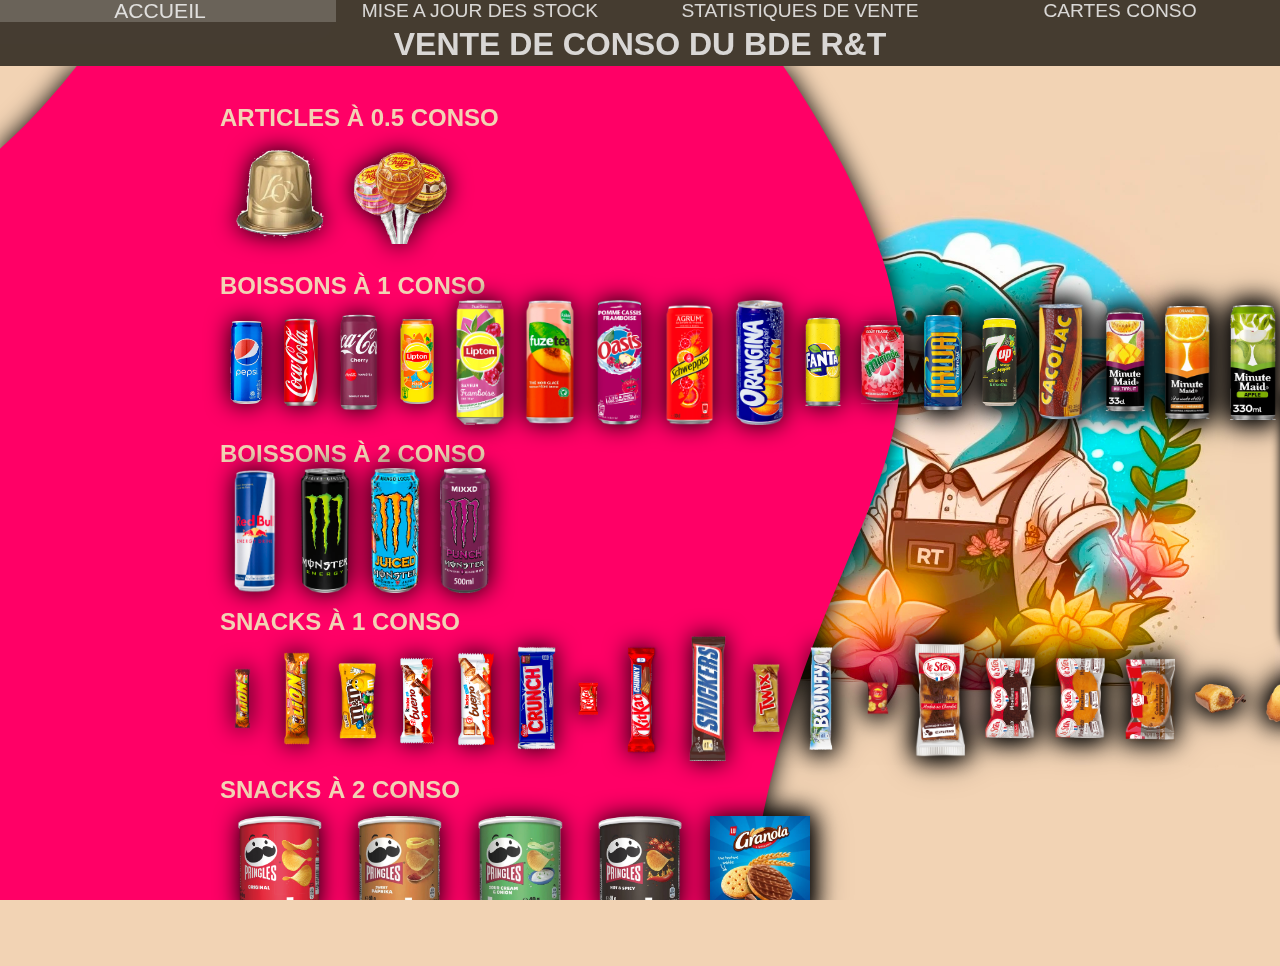
<file: index.html>
<!DOCTYPE HTML>
<html lang="fr">
<head>
    <meta charset="utf-8">
    <meta name="viewport" content="width=device-width, initial-scale=1">
    <!--<script src="./js/script.js" defer></script>-->
    <script src="./js/conso.js" defer></script>
    <script src="./js/save.js" defer></script>
    <script src="./js/anim.js" defer></script>
    <link rel="stylesheet" href="./css/default.css">
    <title>Vente de Conso du BDE R&T</title>
</head>
<body>
    <nav>
        <ul>
            <li><a href="index.html">Accueil</a></li>
            <li><a href="listeconso.html">Mise a jour des stock</a></li>
            <li><a href="stock.html">Statistiques de Vente</a></li>
            <li><a href="create_user.html">Cartes conso</a></li>
        </ul>
    </nav>
    <h1>Vente de Conso du BDE R&T</h1>
    <div class="interface">
        <div class="produit" id="produit">
            <div id="demi_conso">
                <h2>Articles à 0.5 conso</h2>
                <div class="buttons">
                    <button name="Café" type="button" id="cafe" value="0.5" class="clickage conso cafe carre" data-formule="boisson_ptit_dej">Café</button>
                    <button name="chupa_chups" type="button" id="chupa_chups" value="0.5" class="clickage conso chupa_chups carre">chupa chups</button>
                </div>
            </div>
            <div id="boissons_1_conso">
                <h2>Boissons à 1 conso</h2>
                <div class="buttons">
                    <button name="Pepsi" type="button" id="pepsi" value="1" class="clickage conso pepsi" data-formule="boisson_ptit_dej">Pepsi</button>
                    <button name="Coca-Cola" type="button" id="coca" value="1" class="clickage conso coca" data-formule="boisson_ptit_dej">Coca-Cola</button>
                    <button name="Coca-Cola Cherry" type="button" id="coca_cherry" value="1" class="clickage conso cherry" data-formule="boisson_ptit_dej">Coca-Cola Cherry</button>
                    <button name="Lipton Ice-Tea" type="button" id="Lipton" value="1" class="clickage conso icetea" data-formule="boisson_ptit_dej">Lipton</button>
                    <button name="Ice-Tea Framboise" type="button" id="lipton_framboise" value="1" class="clickage conso lipton_framboise" data-formule="boisson_ptit_dej">Lipton Framboise</button>
                    <button name="FuzeTea" type="button" id="Fuzetea" value="1" class="clickage conso fuze" data-formule="boisson_ptit_dej">FuzeTea</button>
                    <button name="Oasis Pomme Cassis Framboise" type="button" id="opcf" value="1" class="clickage conso opcf" data-formule="boisson_ptit_dej">Oasis Pomme Cassis Framboise</button>
                    <button name="Schweppes Agrumes" type="button" id="schweppes" value="1" class="clickage conso schweppes" data-formule="boisson_ptit_dej">Schweppes Agrumes</button>
                    <button name="Orangina" type="button" id="orangina" value="1" class="clickage conso orangina" data-formule="boisson_ptit_dej">Orangina</button>
                    <button name="Fanta Citron" type="button" id="fanta_citron" value="1" class="clickage conso fanta_citron" data-formule="boisson_ptit_dej">Fanta Citron</button>
                    <button name="Mirinda Fraise" type="button" id="mirinda_f" value="1" class="clickage conso mirindaf" data-formule="boisson_ptit_dej">Mirinda Fraise</button>
                    <button name="Hawai" type="button" id="hawai" value="1" class="clickage conso hawai" data-formule="boisson_ptit_dej">Hawai</button>
                    <button name="7Up Mojito" type="button" id="up_mojito" value="1" class="clickage conso up_mojito" data-formule="boisson_ptit_dej">7Up Mojito</button>
                    <button name="Cacolac" type="button" id="cacolac" value="1" class="clickage conso cacolac" data-formule="boisson_ptit_dej">Cacolac</button>
                    <button name="Minute Maid" type="button" id="maid" value="1" class="clickage conso maid" data-formule="boisson_ptit_dej">Minute Maid</button>
                    <button name="Minute Maid Orange" type="button" id="maido" value="1" class="clickage conso maido" data-formule="boisson_ptit_dej">Minute Maid Orange</button>
                    <button name="Minute Maid Pomme" type="button" id="maidp" value="1" class="clickage conso maidp" data-formule="boisson_ptit_dej">Minute Maid Pomme</button>
                    <button name="Capri Sun" type="button" id="caprisun" value="1" class="clickage conso caprisun carre" data-formule="boisson_ptit_dej">Capri Sun</button>
                </div>
            </div>
            <div id="boisson_2_conso">
                <h2>Boissons à 2 conso</h2>
                <div class="buttons">
                    <button name="RedBull" type="button" id="redbull" value="2" class="clickage conso redbull">RedBull</button>
                    <button name="Monster" type="button" id="monster" value="2" class="clickage conso monster">Monster</button>
                    <button name="Monster Mango-Loco" type="button" id="mangoloco" value="2" class="clickage conso mangoloco">Monster Mango Loco</button>
                    <button name="Monster Punch" type="button" id="punch" value="2" class="clickage conso punch">Monster Punch</button>
                </div>
            </div>
            <div id="snacks">
                <h2>Snacks à 1 conso</h2>
                <div class="buttons">
                    <button name="Lion" type="button" id="lion" value="1" class="clickage conso lion">Lion</button>
                    <button name="Lion Peanut" type="button" id="lion_peanut" value="1" class="clickage conso lionp">Lion Peanut</button>
                    <button name="M&M's" type="button" id="Mms" value="1" class="clickage conso mms">M&M's</button>
                    <button name="Kinder Bueno" type="button" id="kinder_bueno" value="1" class="clickage conso bueno">Kinder Bueno</button>
                    <button name="Kinder Bueno White" type="button" id="kinder_bueno_white" value="1" class="clickage conso buenow">Kinder Bueno White</button>
                    <button name="Crunch" type="button" id="crunch" value="1" class="clickage conso crunch">Crunch</button>
                    <button name="Kit-Kat" type="button" id="kitkat" value="1" class="clickage conso kitkat">Kit-Kat</button>
                    <button name="Kit-Kat Chunky" type="button" id="kitkat_chunky" value="1" class="clickage conso kitkatchunky">Kit-Kat Chunky</button>
                    <button name="Snickers" type="button" id="snickers" value="1" class="clickage conso snickers">Snickers</button>
                    <button name="Twix" type="button" id="twix" value="1" class="clickage conso twix">Twix</button>
                    <button name="Bounty" type="button" id="bounty" value="1" class="clickage conso bounty">Bounty</button>
                    <button name="Chips" type="button" id="chips" value="1" class="clickage conso chips carre">Chips</button>
                    <button name="Moelleux" type="button" id="madeleine_moelleux" value="1" class="clickage conso marbre" data-formule="snack_ptit_dej">Moelleux</button>
                    <button name="Moelleux Chocolat" type="button" id="madeleine_chocolat" value="1" class="clickage conso tout_choco" data-formule="snack_ptit_dej">Moelleux Chocolat</button>
                    <button name="Moelleux Caramel" type="button" id="madeleine_caramel" value="1" class="clickage conso caramel" data-formule="snack_ptit_dej">Moelleux Caramel</button>
                    <button name="Cake Pépite Chocolat" type="button" id="madeleine_pepite" value="1" class="clickage conso pepite_chocolat" data-formule="snack_ptit_dej">Cake Pépite Chocolat</button>
                    <button name="Bijou Caramel" type="button" id="bijoucaramel" value="1" class="clickage conso bijoucaramel carre" data-formule="snack_ptit_dej">Bijou Caramel</button>
                    <button name="Bijou ChocoLait" type="button" id="bijouchocolait" value="1" class="clickage conso bijouchocolait carre" data-formule="snack_ptit_dej">Bijou ChocoLait</button>
                </div>
            </div>
            <div id="snacks_2_conso">
                <h2>Snacks à 2 conso</h2>
                <div class="buttons">
                    <button name="Pringles Original" type="button" id="pringles_original" value="2" class="clickage conso pringles_original carre">Pringles Original</button>
                    <button name="Pringles Paprika" type="button" id="pringles_paprika" value="2" class="clickage conso pringles_paprika carre">Pringles Paprika</button>
                    <button name="Pringles Onion" type="button" id="pringles_onion" value="2" class="clickage conso pringles_onion carre">Pringles Onion</button>
                    <button name="Pringles Hot" type="button" id="pringles_hot" value="2" class="clickage conso pringles_hot carre">Pringles Hot</button>
                    <button name="Granola x8" type="button" id="granola" value="2" class="clickage conso granola carre">Granola x8</button>
                </div>
            </div>
        </div>
        <div id="spacetohover" class="spacetohover"></div>
        <div class="container1">
            <div id=checkout class="checkout">
                <h3 id=total></h3>
                <div id="tableau"></div>
                <div class="button_panier">
                    <button type=button id="uid_rfid" class="bouton_ok">Lecture Carte</button>
                    <!--Champ input pour modifier le total du panier-->
                    <input type="number" id="total_panier" class="input_prix" name="total_panier" placeholder="Total">
                </div>
                <!--div pour rechercher un utilisateur avec la première lettre de son prénom et de le sélectionner-->
                <div id="search_user" class="search_user">
                    <form id="search_form">
                        <input type="text" id="search" class="input_text" name="search" placeholder="Rechercher un utilisateur">
                        <input type=submit class="bouton_ok" value="Rechercher">
                    </form>
                    <div id="result_users" class="result"></div>
                </div>
                <label for="username">Nom :</label>
                <input type="text" name="username" class="input_text" id="username" placeholder="" disabled>
                <div class="button_panier">
                    <button type=button id="cancel" class="cancel">Vider</button>
                    <button type=button id="save" class="bouton_ok">Valider le panier</button>
                </div>
            </div>
        </div>
    </div>
</body>
</html>
</file>
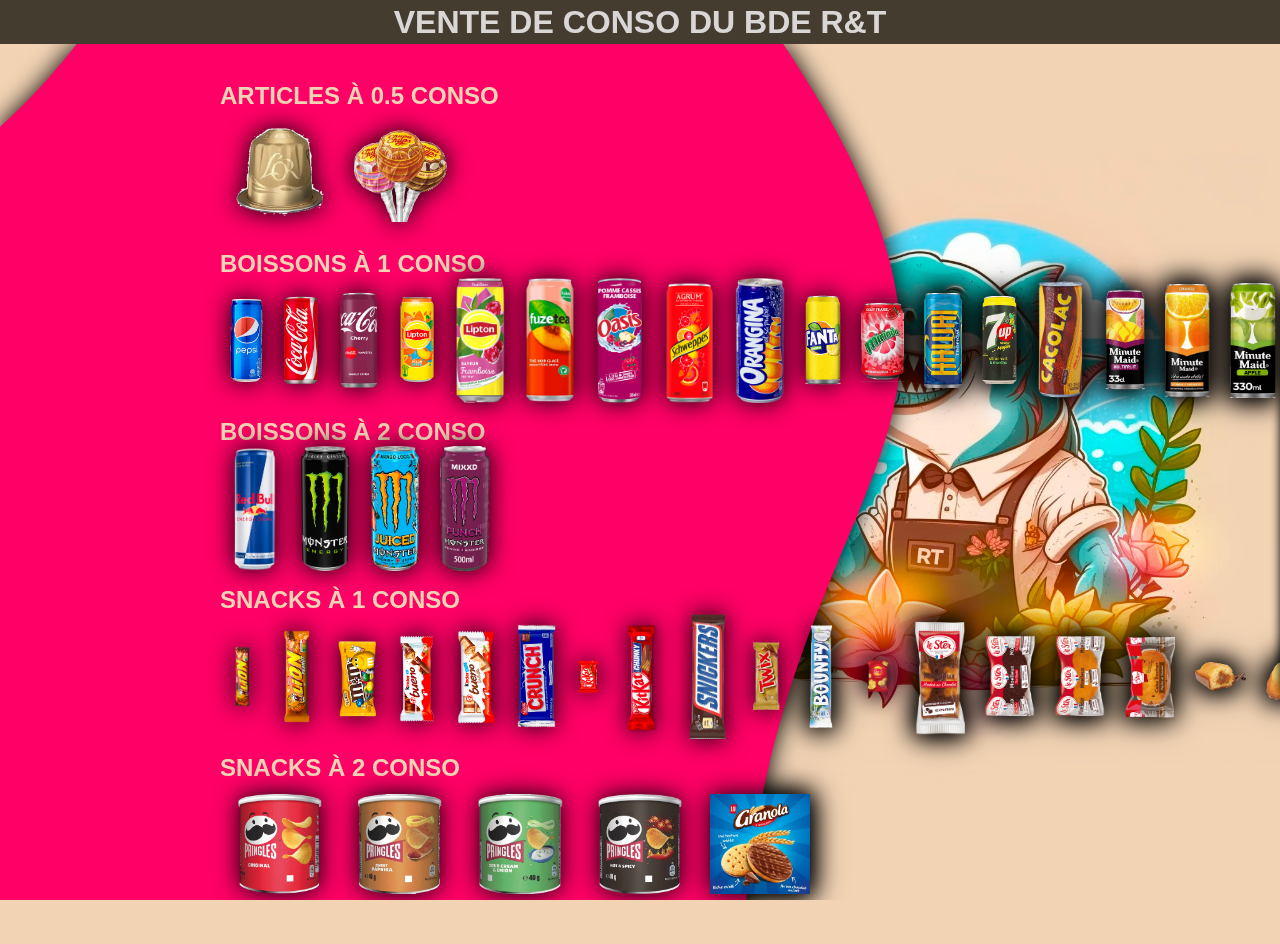
<file: kiosk.html>
<!DOCTYPE HTML>
<html lang="fr">
<head>
    <meta charset="utf-8">
    <meta name="viewport" content="width=device-width, initial-scale=1">
    <script src="./js/kiosk.js" defer></script>
    <script src="./js/anim.js" defer></script>
    <link rel="stylesheet" href="./css/default.css">
    <link rel="stylesheet" href="./css/kiosk.css">
    <title>Vente de Conso du BDE R&T</title>
</head>
<body>
    <nav>
        <div class="menu">
            <ul>
                <li><a href="index.php">Accueil</a></li>
                <li><a href="listeconso.php">Mise a jour des stock</a></li>
                <li><a href="stock.html">Statistiques de Vente</a></li>
                <li><a href="create_user.html">Cartes conso</a></li>
            </ul>
        </div>
    </nav>
    <h1>Vente de Conso du BDE R&T</h1>
    <div class="interface">
        <div class="produit" id="produit">
            <div id="demi_conso">
                <h2>Articles à 0.5 conso</h2>
                <div class="buttons">
                    <button name="Café" type="button" id="cafe" value="0.5" class="clickage conso cafe carre">Café</button>
                    <button name="chupa_chups" type="button" id="chupa_chups" value="0.5" class="clickage conso chupa_chups carre">chupa chups</button>
                </div>
            </div>
            <div id="boissons_1_conso">
                <h2>Boissons à 1 conso</h2>
                <div class="buttons">
                    <button name="Pepsi" type="button" id="pepsi" value="1" class="clickage conso pepsi">Pepsi</button>
                    <button name="Coca-Cola" type="button" id="coca" value="1" class="clickage conso coca">Coca-Cola</button>
                    <button name="Coca-Cola Cherry" type="button" id="coca_cherry" value="1" class="clickage conso cherry">Coca-Cola Cherry</button>
                    <button name="Lipton Ice-Tea" type="button" id="Lipton" value="1" class="clickage conso icetea">Lipton</button>
                    <button name="Ice-Tea Framboise" type="button" id="lipton_framboise" value="1" class="clickage conso lipton_framboise">Lipton Framboise</button>
                    <button name="FuzeTea" type="button" id="Fuzetea" value="1" class="clickage conso fuze">FuzeTea</button>
                    <button name="Oasis Pomme Cassis Framboise" type="button" id="opcf" value="1" class="clickage conso opcf">Oasis Pomme Cassis Framboise</button>
                    <button name="Schweppes Agrumes" type="button" id="schweppes" value="1" class="clickage conso schweppes">Schweppes Agrumes</button>
                    <button name="Orangina" type="button" id="orangina" value="1" class="clickage conso orangina">Orangina</button>
                    <button name="Fanta Citron" type="button" id="fanta_citron" value="1" class="clickage conso fanta_citron">Fanta Citron</button>
                    <button name="Mirinda Fraise" type="button" id="mirinda_f" value="1" class="clickage conso mirindaf">Mirinda Fraise</button>
                    <button name="Hawai" type="button" id="hawai" value="1" class="clickage conso hawai">Hawai</button>
                    <button name="7Up Mojito" type="button" id="up_mojito" value="1" class="clickage conso up_mojito">7Up Mojito</button>
                    <button name="Cacolac" type="button" id="cacolac" value="1" class="clickage conso cacolac">Cacolac</button>
                    <button name="Minute Maid" type="button" id="maid" value="1" class="clickage conso maid">Minute Maid</button>
                    <button name="Minute Maid Orange" type="button" id="maido" value="1" class="clickage conso maido" data-formule="boisson_ptit_dej">Minute Maid Orange</button>
                    <button name="Minute Maid Pomme" type="button" id="maidp" value="1" class="clickage conso maidp" data-formule="boisson_ptit_dej">Minute Maid Pomme</button>
                    <button name="Capri Sun" type="button" id="caprisun" value="1" class="clickage conso caprisun carre" data-formule="boisson_ptit_dej">Capri Sun</button>
                </div>
            </div>
            <div id="boisson_2_conso">
                <h2>Boissons à 2 conso</h2>
                <div class="buttons">
                    <button name="RedBull" type="button" id="redbull" value="2" class="clickage conso redbull">RedBull</button>
                    <button name="Monster" type="button" id="monster" value="2" class="clickage conso monster">Monster</button>
                    <button name="Monster Mango-Loco" type="button" id="mangoloco" value="2" class="clickage conso mangoloco">Monster Mango Loco</button>
                    <button name="Monster Punch" type="button" id="punch" value="2" class="clickage conso punch">Monster Punch</button>
                </div>
            </div>
            <div id="snacks">
                <h2>Snacks à 1 conso</h2>
                <div class="buttons">
                    <button name="Lion" type="button" id="lion" value="1" class="clickage conso lion">Lion</button>
                    <button name="Lion Peanut" type="button" id="lion_peanut" value="1" class="clickage conso lionp">Lion Peanut</button>
                    <button name="M&M's" type="button" id="Mms" value="1" class="clickage conso mms">M&M's</button>
                    <button name="Kinder Bueno" type="button" id="kinder_bueno" value="1" class="clickage conso bueno">Kinder Bueno</button>
                    <button name="Kinder Bueno White" type="button" id="kinder_bueno_white" value="1" class="clickage conso buenow">Kinder Bueno White</button>
                    <button name="Crunch" type="button" id="crunch" value="1" class="clickage conso crunch">Crunch</button>
                    <button name="Kit-Kat" type="button" id="kitkat" value="1" class="clickage conso kitkat">Kit-Kat</button>
                    <button name="Kit-Kat Chunky" type="button" id="kitkat_chunky" value="1" class="clickage conso kitkatchunky">Kit-Kat Chunky</button>
                    <button name="Snickers" type="button" id="snickers" value="1" class="clickage conso snickers">Snickers</button>
                    <button name="Twix" type="button" id="twix" value="1" class="clickage conso twix">Twix</button>
                    <button name="Bounty" type="button" id="bounty" value="1" class="clickage conso bounty">Bounty</button>
                    <button name="Chips" type="button" id="chips" value="1" class="clickage conso chips carre">Chips</button>
                    <button name="Moelleux" type="button" id="madeleine_moelleux" value="1" class="clickage conso marbre">Moelleux</button>
                    <button name="Moelleux Chocolat" type="button" id="madeleine_chocolat" value="1" class="clickage conso tout_choco">Moelleux Chocolat</button>
                    <button name="Moelleux Caramel" type="button" id="madeleine_caramel" value="1" class="clickage conso caramel">Moelleux Caramel</button>
                    <button name="Cake Pépite Chocolat" type="button" id="madeleine_pepite" value="1" class="clickage conso pepite_chocolat">Cake Pépite Chocolat</button>
                    <button name="Bijou Caramel" type="button" id="bijoucaramel" value="1" class="clickage conso bijoucaramel carre" data-formule="snack_ptit_dej">Bijou Caramel</button>
                    <button name="Bijou ChocoLait" type="button" id="bijouchocolait" value="1" class="clickage conso bijouchocolait carre" data-formule="snack_ptit_dej">Bijou ChocoLait</button>
                </div>
            </div>
            <div id="snacks_2_conso">
                <h2>Snacks à 2 conso</h2>
                <div class="buttons">
                    <button name="Pringles Original" type="button" id="pringles_original" value="2" class="clickage conso pringles_original carre">Pringles Original</button>
                    <button name="Pringles Paprika" type="button" id="pringles_paprika" value="2" class="clickage conso pringles_paprika carre">Pringles Paprika</button>
                    <button name="Pringles Onion" type="button" id="pringles_onion" value="2" class="clickage conso pringles_onion carre">Pringles Onion</button>
                    <button name="Pringles Hot" type="button" id="pringles_hot" value="2" class="clickage conso pringles_hot carre">Pringles Hot</button>
                    <button name="Granola x8" type="button" id="granola" value="2" class="clickage conso granola carre">Granola x8</button>
                </div>
            </div>
        </div>
        <div id="spacetohover" class="spacetohover"></div>
        <div class="container1">
            <div id=checkout class="checkout">
                <h3 id=total></h3>
                <div class="table" id="tableau"></div>
                <button type=button id="save" class="save">Valider le panier</button>
            </div>
        </div>
    </div>
</body>
</html>
</file>
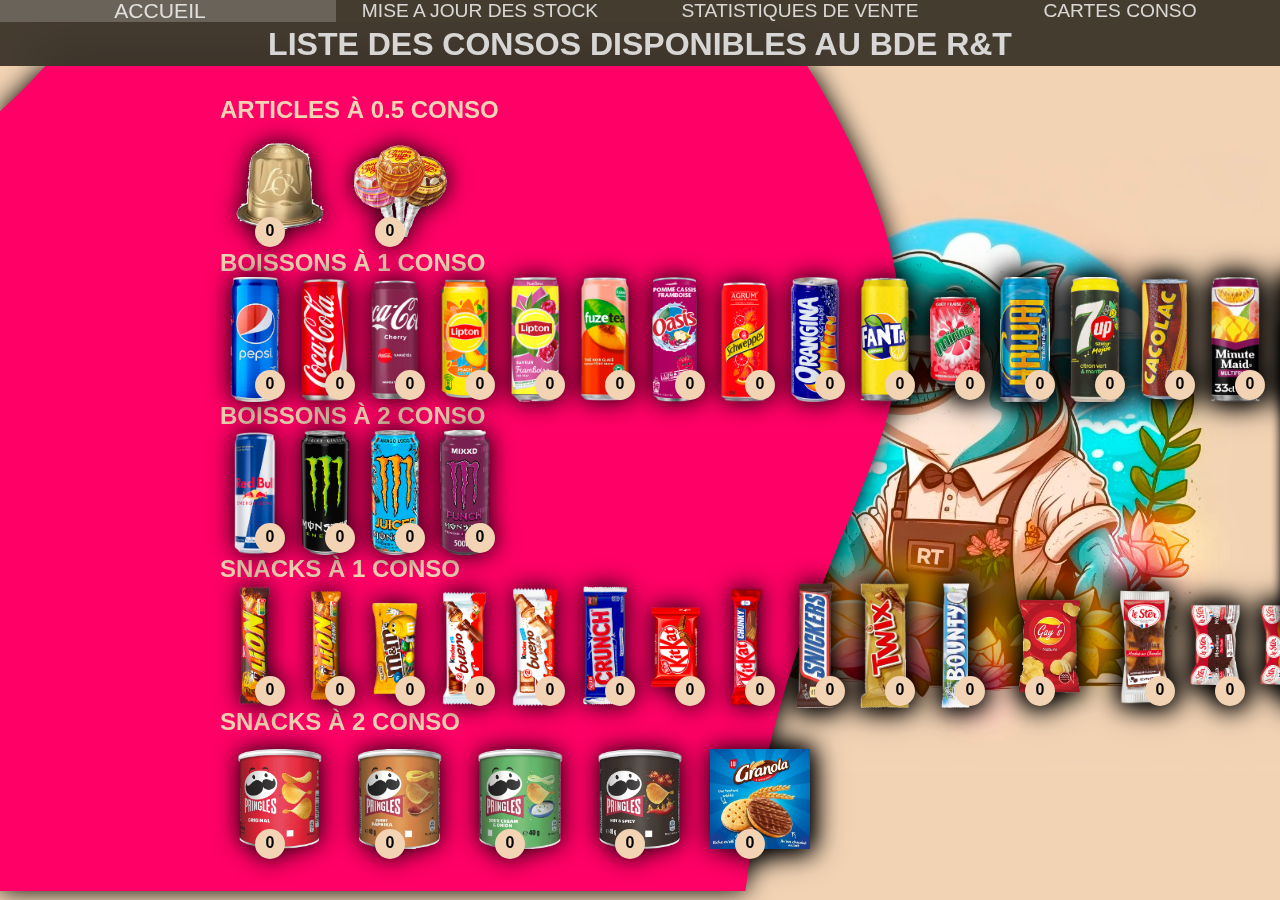
<file: listeconso.html>
<!DOCTYPE html>
<html lang="fr">
<head>
    <meta charset="utf-8">
    <meta name="viewport" content="width=device-width, initial-scale=1">
    <script src="./js/majstock.js" defer></script>
    <link rel="stylesheet" href="./css/default.css">
    <title>Liste des consos disponibles au BDE R&T</title>
</head>
<body>
    <nav>
        <ul>
            <li><a href="index.html">Accueil</a></li>
            <li><a href="listeconso.html">Mise a jour des stock</a></li>
            <li><a href="stock.html">Statistiques de Vente</a></li>
            <li><a href="create_user.html">Cartes conso</a></li>
        </ul>
    </nav>
<h1>Liste des consos disponibles au BDE R&T</h1>
<!--Formulaire pour ajoute toutes les consos qui sont disponible au BDE R&T-->
<div class="select_flex">
<div class="produit" id="produit">
    <div id="demi_conso">
        <h2>Articles à 0.5 conso</h2>
        <div class="buttons">
            <div class="maj_stock">
                <button name="Café" type="button" id="cafe" value="0.5" class="clickage conso cafe carre">
                    <span class="badge_stock" id="stock_cafe">0</span>
                </button>
            </div>
            <div class="maj_stock">
                <button name="chupa_chups" type="button" id="chupa_chups" value="0.5" class="clickage conso chupa_chups carre">
                    <span class="badge_stock" id="stock_chupa_chups">0</span>
                </button>
            </div>
        </div>
    </div>
    <div id="boissons_1_conso">
        <h2>Boissons à 1 conso</h2>
        <div class="buttons">
            <div class="maj_stock">
                <button name="Pepsi" type="button" id="pepsi" value="1" class="clickage conso pepsi">
                <span class="badge_stock" id="stock_pepsi">0</span>
                </button>
            </div>
            <div class="maj_stock">
                <button name="Coca-Cola" type="button" id="coca" value="1" class="clickage conso coca">
                    <span class="badge_stock" id="stock_coca">0</span>
                </button>
            </div>
            <div class="maj_stock">
                <button name="Coca-Cola Cherry" type="button" id="coca_cherry" value="1" class="clickage conso cherry">
                    <span class="badge_stock" id="stock_cherry">0</span>
                </button>
            </div>
            <div class="maj_stock">
                <button name="Lipton Ice-Tea" type="button" id="Lipton" value="1" class="clickage conso icetea">
                    <span class="badge_stock" id="stock_lipton">0</span>
                </button>
            </div>
            <div class="maj_stock">
                <button name="Ice-Tea Framboise" type="button" id="lipton_framboise" value="1" class="clickage conso lipton_framboise">
                    <span class="badge_stock" id="stock_lipton_framboise">0</span>
                </button>
            </div>
            <div class="maj_stock">
                <button name="FuzeTea" type="button" id="Fuzetea" value="1" class="clickage conso fuze">
                    <span class="badge_stock" id="stock_fuze">0</span>
                </button>
            </div>
            <div class="maj_stock">
                <button name="Oasis Pomme Cassis Framboise" type="button" id="opcf" value="1" class="clickage conso opcf">
                    <span class="badge_stock" id="stock_opcf">0</span>
                </button>
            </div>
            <div class="maj_stock">
                <button name="Schweppes Agrumes" type="button" id="schweppes" value="1" class="clickage conso schweppes">
                    <span class="badge_stock" id="stock_schweppes">0</span>
                </button>
            </div>
            <div class="maj_stock">
                <button name="Orangina" type="button" id="orangina" value="1" class="clickage conso orangina">
                    <span class="badge_stock" id="stock_orangina">0</span>
                </button>
            </div>
            <div class="maj_stock">
                <button name="Fanta Citron" type="button" id="fanta_citron" value="1" class="clickage conso fanta_citron">
                    <span class="badge_stock" id="stock_fanta_citron">0</span>
                </button>
            </div>
            <div class="maj_stock">
                <button name="Mirinda Fraise" type="button" id="mirinda_f" value="1" class="clickage conso mirindaf">
                    <span class="badge_stock" id="stock_mirinda_f">0</span>
                </button>
            </div>
            <div class="maj_stock">
                <button name="Hawai" type="button" id="hawai" value="1" class="clickage conso hawai">
                    <span class="badge_stock" id="stock_hawai">0</span>
                </button>
            </div>
            <div class="maj_stock">
                <button name="7Up Mojito" type="button" id="up_mojito" value="1" class="clickage conso up_mojito">
                    <span class="badge_stock" id="stock_up_mojito">0</span>
                </button>
            </div>
            <div class="maj_stock">
                <button name="Cacolac" type="button" id="cacolac" value="1" class="clickage conso cacolac">
                    <span class="badge_stock" id="stock_cacolac">0</span>
                </button>
            </div>
            <div class="maj_stock">
                <button name="Minute Maid" type="button" id="maid" value="1" class="clickage conso maid">
                    <span class="badge_stock" id="stock_maid">0</span>
                </button>
            </div>
            <div class="maj_stock">
                <button name="Minute Maid Orange" type="button" id="maido" value="1" class="clickage conso maido">
                    <span class="badge_stock" id="stock_maido">0</span>
                </button>
            </div>
            <div class="maj_stock">
                <button name="Minute Maid Pomme" type="button" id="maidp" value="1" class="clickage conso maidp">
                    <span class="badge_stock" id="stock_maidp">0</span>
                </button>
            </div>
            <div class="maj_stock">
                <button name="Capri Sun" type="button" id="caprisun" value="1" class="clickage conso caprisun">
                    <span class="badge_stock" id="stock_caprisun">0</span>
                </button>
            </div>
        </div>
    </div>
    <div id="boisson_2_conso">
        <h2>Boissons à 2 conso</h2>
        <div class="buttons">
            <div class="maj_stock">
                <button name="RedBull" type="button" id="redbull" value="2" class="clickage conso redbull">
                    <span class="badge_stock" id="stock_redbull">0</span>
                </button>
            </div>
            <div class="maj_stock">
                <button name="Monster" type="button" id="monster" value="2" class="clickage conso monster">
                    <span class="badge_stock" id="stock_monster">0</span>
                </button>
            </div>
            <div class="maj_stock">
                <button name="Monster Mango-Loco" type="button" id="mangoloco" value="2" class="clickage conso mangoloco">
                    <span class="badge_stock" id="stock_mangoloco">0</span>
                </button>
            </div>
            <div class="maj_stock">
                <button name="Monster Punch" type="button" id="punch" value="2" class="clickage conso punch">
                     <span class="badge_stock" id="stock_punch">0</span>
                </button>
            </div>
        </div>
    </div>
    <div id="snacks">
        <h2>Snacks à 1 conso</h2>
        <div class="buttons">
            <div class="maj_stock">
                <button name="Lion" type="button" id="lion" value="1" class="clickage conso lion">
                    <span class="badge_stock" id="stock_lion">0</span>
                </button>
            </div>
            <div class="maj_stock">
                <button name="Lion Peanut" type="button" id="lion_peanut" value="1" class="clickage conso lionp">
                    <span class="badge_stock" id="stock_lionp">0</span>
                </button>
            </div>
            <div class="maj_stock">
                <button name="M&M's" type="button" id="Mms" value="1" class="clickage conso mms">
                    <span class="badge_stock" id="stock_mms">0</span>
                </button>
            </div>
            <div class="maj_stock">
                <button name="Kinder Bueno" type="button" id="kinder_bueno" value="1" class="clickage conso bueno">
                    <span class="badge_stock" id="stock_bueno">0</span>
                </button>
            </div>
            <div class="maj_stock">
                <button name="Kinder Bueno White" type="button" id="kinder_bueno_white" value="1" class="clickage conso buenow">
                    <span class="badge_stock" id="stock_buenow">0</span>
                </button>
            </div>
            <div class="maj_stock">
                <button name="Crunch" type="button" id="crunch" value="1" class="clickage conso crunch">
                    <span class="badge_stock" id="stock_crunch">0</span>
                </button>
            </div>
            <div class="maj_stock">
                <button name="Kit-Kat" type="button" id="kitkat" value="1" class="clickage conso kitkat">
                    <span class="badge_stock" id="stock_kitkat">0</span>
                </button>
            </div>
            <div class="maj_stock">
                <button name="Kit-Kat Chunky" type="button" id="kitkat_chunky" value="1" class="clickage conso kitkatchunky">
                    <span class="badge_stock" id="stock_kitkatchunky">0</span>
                </button>
            </div>
            <div class="maj_stock">
                <button name="Snickers" type="button" id="snickers" value="1" class="clickage conso snickers">
                    <span class="badge_stock" id="stock_snickers">0</span>
                </button>
            </div>
            <div class="maj_stock">
                <button name="Twix" type="button" id="twix" value="1" class="clickage conso twix">
                    <span class="badge_stock" id="stock_twix">0</span>
                </button>
            </div>
            <div class="maj_stock">
                <button name="Bounty" type="button" id="bounty" value="1" class="clickage conso bounty">
                    <span class="badge_stock" id="stock_bounty">0</span>
                </button>
            </div>
            <div class="maj_stock">
                <button name="Chips" type="button" id="chips" value="1" class="clickage conso chips carre">
                    <span class="badge_stock" id="stock_chips">0</span>
                </button>
            </div>
            <div class="maj_stock">
                <button name="Moelleux" type="button" id="madeleine_moelleux" value="1" class="clickage conso marbre">
                    <span class="badge_stock" id="stock_moelleux">0</span>
                </button>
            </div>
            <div class="maj_stock">
                <button name="Moelleux Chocolat" type="button" id="madeleine_chocolat" value="1" class="clickage conso tout_choco">
                    <span class="badge_stock" id="stock_chocolat">0</span>
                </button>
            </div>
            <div class="maj_stock">
                <button name="Moelleux Caramel" type="button" id="madeleine_caramel" value="1" class="clickage conso caramel">
                    <span class="badge_stock" id="stock_caramel">0</span>
                </button>
            </div>
            <div class="maj_stock">
                <button name="Cake Pépite Chocolat" type="button" id="madeleine_pepite" value="1" class="clickage conso pepite_chocolat">
                    <span class="badge_stock" id="stock_pepite">0</span>
                </button>
            </div>
            <div class="maj_stock">
                <button name="Bijou Caramel" type="button" id="bijoucaramel" value="1" class="clickage conso bijoucaramel carre">
                    <span class="badge_stock" id="stock_bijoucaramel">0</span>
                </button>
            </div>
            <div class="maj_stock">
                <button name="Bijou ChocoLait" type="button" id="bijouchocolait" value="1" class="clickage conso bijouchocolait carre">
                    <span class="badge_stock" id="stock_bijouchocolait">0</span>
                </button>
            </div>
        </div>
    </div>
    <div id="snacks_2_conso">
        <h2>Snacks à 2 conso</h2>
        <div class="buttons">
            <div class="maj_stock">
                <button name="Pringles Original" type="button" id="pringles_original" value="2" class="clickage conso pringles_original carre">
                    <span class="badge_stock" id="stock_pringles_original">0</span>
                </button>
            </div>
            <div class="maj_stock">
                <button name="Pringles Paprika" type="button" id="pringles_paprika" value="2" class="clickage conso pringles_paprika carre">
                    <span class="badge_stock" id="stock_pringles_paprika">0</span>
                </button>
            </div>
            <div class="maj_stock">
                <button name="Pringles Onion" type="button" id="pringles_onion" value="2" class="clickage conso pringles_onion carre">
                    <span class="badge_stock" id="stock_pringles_onion">0</span>
                </button>
            </div>
            <div class="maj_stock">
                <button name="Pringles Hot" type="button" id="pringles_hot" value="2" class="clickage conso pringles_hot carre">
                    <span class="badge_stock" id="stock_pringles_hot">0</span>
                </button>
            </div>
            <div class="maj_stock">
                <button name="Granola x8" type="button" id="granola" value="2" class="clickage conso granola carre">
                    <span class="badge_stock" id="stock_granola">0</span>
                </button>
            </div>
        </div>
    </div>
</div>
<div>
    <form id="form_stock" class="addconso">
        <div class="formulaire">
            <label for="id_conso">ID :</label>
            <input type="text" name="id_conso" id="id_conso" placeholder="" disabled>
            <label for="cost_conso">Prix de Vente :</label>
            <input type="number" name="cost_conso" id="cost_conso" placeholder="" disabled>
            <label for="prix_achat">Prix achat unitaire TTC</label>
            <input type="text" name="prix_achat" id="prix_achat" required>
            <label for="stock">Stock de la conso</label>
            <input type="number" name="stock" id="stock" required>
        </div>
        <button type="submit" id="add" class="button_add">Ajouter la consommation</button>
    </form>
</div>
<!--Bouton suppression du stock-->
<div>
    <button type="button" id="delete_stock" class="button_suppr">Supprimer le stock</button>
</div>
<!--Affichage de toutes les consos qui sont disponible au BDE R&T-->
<div id="tableau"></div>
</body>
</html>
</file>
<file: css/kiosk.css>
.buttons button:disabled{
    display: none;
}
nav{
    display: none;
}
</file>
<file: css/default.css>
@charset "UTF-8";
/*************************************/
/*               RESET               */
/*************************************/

*, *::before, *::after {
  box-sizing: border-box;
  margin: 0;
  padding: 0;
}
html, body, .interface{
  height: 100%;
  width: 100%;
  overflow: hidden;
}

html{
  background-color: #f2d3b4;
  background-image: url("../img/bgsharklo.jpg");
  background-repeat: no-repeat;
  background-size: 50%;
  background-position: right;
}

body {
  font-size: 1em;
  font-family: Arial, sans-serif;
  /*
  background-image: url("./img/flow.png");
  background-repeat: no-repeat;
  background-position: left;
  */
}

h1{
  text-align: center;
  text-transform: uppercase;
}

h2{
  text-transform: uppercase;
  color: #f2d3b4;
}

.produit, .checkout, .addconso {
  width: -moz-fit-content;
  width: fit-content;
  display: flex;
  flex-direction: column;
}

h1{
  color: rgba(255, 255, 255, 0.8);
  height: 44px;
  align-items: center;
  display: flex;
  justify-content: center;
  background-color: rgba(22, 22, 23, .8);
  -webkit-backdrop-filter: saturate(180%) blur(20px);
  backdrop-filter: saturate(180%) blur(20px);
  position: relative;
  z-index: 3;
}

.interface{
  display: flex;
  width: auto;
  margin: auto;
}


.produit, .page {
  width: 100%;
  justify-content: space-around;
  padding-block: 30px;
  background-image: url("../img/blob.svg");
  background-repeat: no-repeat;
  background-size: 200%;
  padding-left: 220px;
  background-position: -60em;
  filter: drop-shadow(0 0 0.75rem black);
}

.spacetohover{
  width: 300px;
  height: 100%;
}
/*/////////////////////////////////////////////////////////////////////////////////////////////////////////////////////*/
nav ul{
  display: flex;
  flex-direction: row;
  justify-content: space-around;
  align-items: center;
  list-style-type: none;
  height: 100%;
  width: 100%;
  background-color: rgba(22, 22, 23, .8);
  -webkit-backdrop-filter: saturate(180%) blur(20px);
  backdrop-filter: saturate(180%) blur(20px);
  position: relative;
  z-index: 3;
}
nav ul li{
  display: flex;
  flex-direction: column;
  justify-content: center;
  align-items: center;
  height: 100%;
  width: 100%;
  transition: all .2s ease-in-out;
}
nav ul li:hover{
  background-color: rgba(255, 255, 255, 0.2);
  cursor: pointer;
  transform: scale(1.1);
}
nav ul li a{
  color: rgba(255, 255, 255, 0.8);
  text-decoration: none;
  font-size: larger;
  text-transform: uppercase;
  width: 100%;
  text-align: center;
}

/*/////////////////////////////////////////////////////////////////////////////////////////////////////////////////////*/
.bouton_ok, .button_add{
  width: 220px;
  height: 50px;
  background-color: #0077ed;
  border-style: none;
  border-radius: 120px;
  color: white;
  border: solid 1px rgba(255, 255, 255, 0.6);
  transition: all 0.2s ease-in-out;
}
.button_add{
  width: auto;
}
.bouton_ok:hover, .button_add:hover {
  background-color: #0080ff;
  cursor: pointer;
  transform: scale(1.1);
}
.cancel{
  width: 80px;
  height: 50px;
  background-color: #ff0000;
  border-style: none;
  border-radius: 120px;
  color: white;
  border: solid 1px rgba(255, 255, 255, 0.6);
  transition: all 0.2s ease-in-out;
}
.cancel:hover{
  background-color: #ff1a1a;
  cursor: pointer;
  transform: scale(1.1);
}
.button_panier{
  justify-content: space-between;
  display: flex;
}
.input_prix{
  border-radius: 10px;
  height: 50px;
  width: 100px;
  text-align: center;
  background-color: #f2d3b4;
  color: black;
  font-size: larger;
}
.anim3{
  transform: scale(1.1);
  font-size: larger;
  color: black;
}

.anim3, .anim3:hover{
  background-color: #00ff96;
}


.tableau{
  height: 100%;
}
.table, .formulaire{
  padding: 20px;
  display: flex;
  flex-direction: column;
}
.table{
  height: 400px;
}

.table tr{
  width: 100%;
  display: flex;
  justify-content: space-between;
}

.table tr :first-child{
  justify-content: flex-start;
}
.table td{
  /*width: 100%;*/
  display: flex;
  justify-content: flex-end;
  align-items: center;
}
.table tr:last-child{
  margin-top: auto;
}

tr:last-of-type{
  border-top: solid 1px white;
  padding-top: 2em;
}
.colonne1{
  width:200px;
}
.colonne2{
  width: 40px;
}
.colonne3{
  width: 40px;
}
.checkout, .addconso, .adduser{
  background-color: rgba(22, 22, 23, .8);
  height: fit-content;
  z-index: 2;
  width: 320px;
  -webkit-backdrop-filter: saturate(180%) blur(20px);
  backdrop-filter: saturate(180%) blur(20px);
  border-radius: 25px;
  border: solid 1px rgba(255, 255, 255, 0.6);
  box-shadow: 0px 0px 10px black;
  transition: all .5s ease-in-out;
}
.checkout{
  position: absolute;
  right: -320px;
}
.anim1{
  right: 0;
  right: 20px;
}

.table tr, .formulaire label, .formulaire input, .checkout label{
  color : white;
  font-size: larger;
}

.container1{
  height: 100%;
  display: flex;
  justify-content: space-around;
  flex-direction: column;
}
/*/////////////////////////////////////////////////////////////////////////////////////////////////////////////////////*/

img{
  width: 50px;
  height: 125px;
}

.buttons{
  display: flex;
  flex-direction: row; 
  filter: drop-shadow(0 0 0.75rem black);
}
.buttons button{
  margin-inline: 10px;
}

#boissons_1_conso button, #boisson_2_conso button, #snacks button,#snacks_2_conso button, #demi_conso button{
  background-color: transparent;
  border-style: none;
  background-repeat: no-repeat;
  background-size: contain;
  width: 50px;
  height: 125px;
  color: transparent;
  transition: all .2s ease-in-out;
  background-position: center;
}

.produit button:hover{
  filter: brightness(50%);
  transform: scale(.95) translate(0, -5px);
  cursor: pointer;
  transition: all .2s ease-in-out;
}
/*/////////////////////////////////////////////////////////////////////////////////////////////////////////////////////*/
.pepsi{
  background-image: url("../img/pepsi.png");
}
.coca{
  background-image: url("../img/coke.png");
}
.cherry{
  background-image: url("../img/cherry.png");
}
.fuze{
  background-image: url("../img/fuze3.png");
}
.icetea{
  background-image: url("../img/teh glacé.png");
}
.schweppes{
  background-image: url("../img/scharzppes.png");
}
.orangina{
  background-image: url("../img/orangina.png");
}
.mirindaf{
  background-image: url("../img/mirindaf.png");
}
.hawai{
  background-image: url("../img/hawai.png");
}
.up_mojito{
  background-image: url("../img/7upmojito.png");
}
.cacolac{
  background-image: url("../img/cacacolac.png");
}
.maid{
  background-image: url("../img/maid.png");
}
.maido{
  background-image: url("../img/maido.png");
}
.maidp{
  background-image: url("../img/maidp.png");
}
.caprisun{
  background-image: url("../img/caprisun.png");
}
.lipton_framboise{
  background-image: url("../img/lipton_framboise.png");
}
.fanta_citron{
  background-image: url("../img/fanta_citron.png");
}
.mangoloco{
  background-image: url("../img/mango\ cool.png");
}
.redbull{
  background-image: url("../img/redbull.png");
}
.monster{
  background-image: url("../img/moooonstre.png");
}
.punch{
  background-image: url("../img/monster\ punch.png");
}
/*                    ------------------------------------------------------------------------------                    */
.lion{
  background-image: url("../img/lion.png");
}
.lionp{
  background-image: url("../img/lionp.png");
}
.mms{
  background-image: url("../img/mms.png");
}
.bueno{
  background-image: url("../img/bueno.png");
}
.buenow{
  background-image: url("../img/buenow.png");
}
.crunch{
  background-image: url("../img/crunch.png");
}
.kitkat{
  background-image: url("../img/kitkat.png");
}
.kitkatchunky{
  background-image: url("../img/chunky.png");
}
.snickers{
  background-image: url("../img/snickers.png");
}
.opcf{
  background-image: url("../img/opcf.png");
}
.marbre{
  background-image: url("../img/marbres.png");
}
.caramel{
  background-image: url("../img/caramel.png");
}
.pepite_chocolat{
  background-image: url("../img/choco.png");
}
.tout_choco{
  background-image: url("../img/toutchoco.png");
}
.twix{
  background-image: url("../img/twix.png");
}
.bounty{
  background-image: url("../img/bounty.png");
}
.pringles_onion{
  background-image: url("../img/pringles_onion.png");
}
.pringles_hot{
  background-image: url("../img/pringles_hot.png");
}
.pringles_original{
  background-image: url("../img/pringles_original.png");
}
.pringles_paprika{
  background-image: url("../img/pringles_paprika.png");
}
.chips{
  background-image: url("../img/chips.png");
}
.cafe{
  background-image: url("../img/cafe.png");
}
.bijoucaramel{
  background-image: url("../img/bijou_caramel.png");
}
.bijouchocolait{
  background-image: url("../img/madeleine.png");
}
.chupa_chups{
  background-image: url("../img/chupa.png");
}
.granola{
  background-image: url("../img/granola.png");
}
.maj_stock .carre, .buttons .carre{
  width: 100px !important;
}
.produit button:disabled{
  filter: brightness(50%);
  cursor: not-allowed;
}
/*/////////////////////////////////////////////////////////////////////////////////////////////////////////////////////*/
/*PAGE CALCUL STOCK*/
.page{
  display: inline-flex;
  justify-content: space-around;
  height: 100%;
  width: 100%;
}
.resume{
  display: flex;
  flex-direction: column;
  padding: 20px;
}
#stock_restant{
  flex-direction: row;
  display: flex;
}
#graphique, #graphique_conso{
  width: 800px;
  background-color: #f2d3b4;
  box-shadow: 0px 0px 10px black;
  border-radius: 20px;
  padding: 15px;
}
#graphique label, #graphique_conso label{
  padding-left: 20px;

}
.formulaire input{
  width: 200px;
  height: 40px;
  border-radius: 10px;
  text-align: center;
  background-color: #f2d3b4;
  align-self: center;
  color: black;
  font-size: larger;
}
.formulaire input:required{
  font-weight: bold;
}
.formulaire label{
  text-align: center;
}
.formulaire input:disabled{
  filter: brightness(50%);
  color :black;
}
.select_flex{
  display: flex;
  flex-direction: row;
  justify-content: space-around;
  align-items: center;
}
.table_stock, #prix{
  padding: 20px;
}
.table_stock{
  min-height: 300px;
  display: flex;
  flex-direction: column;
}
.table_stock tr{
  width: 100%;
  display: flex;
  justify-content: space-between;
  color: white;
  font-size: larger;
}
.table_stock tr :first-child{
  justify-content: flex-start;
}
.table_stock tr:last-child{
  margin-top: auto;
  border-top: solid 1px white;
  padding-top: 2em;

}
#prix, #graphique{
  color:white;
  font-size: larger;
}
/*/////////////////////////////////////////////////////////////////////////////////////////////////////////////////////*/
/*PAGE LISTE CONSO*/
.badge_stock{
  position: relative;
  right: -25px;
  bottom: -45px;
  background-color: #f2d3b4;
  border-radius: 50%;
  width: 30px;
  height: 30px;
  display: block;
  color: black;
  text-align: center;
  font-size: larger;
  font-weight: bold;
  padding: 5px;
}
#username{
  color: black;
  /*bold*/
  font-weight: bold;
  font-size: larger;
}
.select_user{
  cursor: pointer;
}
.input_text{
  border-radius: 10px;
  text-align: center;
  background-color: #f2d3b4;
  align-self: center;
  color: black;
  font-size: larger;
  margin: 10px 0px;
}
.result p{
  font-size: larger;
  color: white;
}
.result p:hover{
  font-weight: bold;
}
.result{
  margin: 10px 0px;
}
</file>
